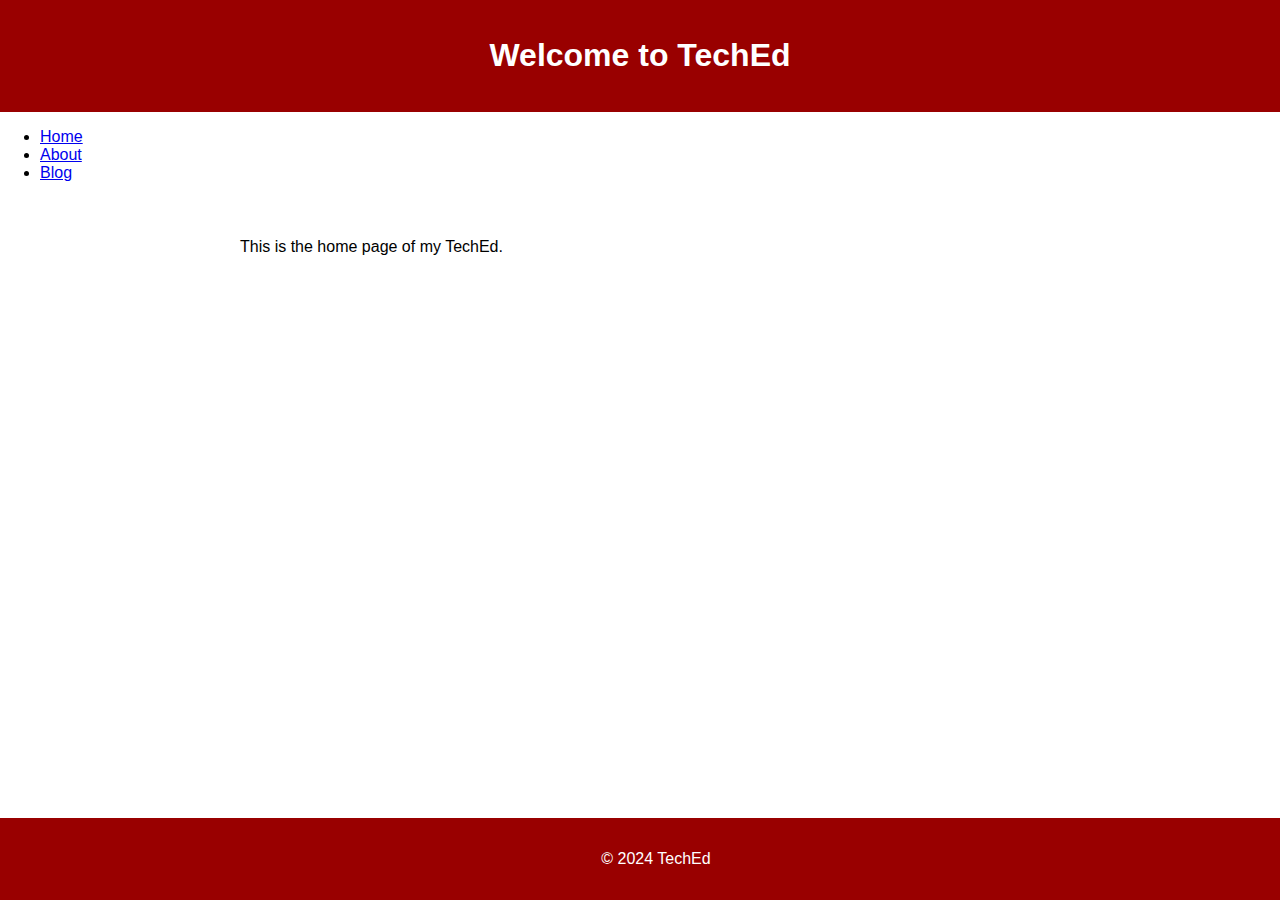
<file: index.html>
<!DOCTYPE html>
<html lang="en">
<head>
    <meta charset="UTF-8">
    <meta name="viewport" content="width=device-width, initial-scale=1.0">
    <link rel="stylesheet" href="style.css">
    <title>Home - APU CubeSat</title>
</head>
<body>
    <header>
        <h1>Welcome to TechEd</h1>
    </header>
    <nav>
        <ul>
            <li><a href="index.html">Home</a></li>
            <li><a href="about.html">About</a></li>
            <li><a href="blog.html">Blog</a></li>
        </ul>
    </nav>
    <main>
        <p>This is the home page of my TechEd.</p>
    </main>
    <footer>
        <p>&copy; 2024 TechEd</p>
    </footer>
</body>
</html>
</file>
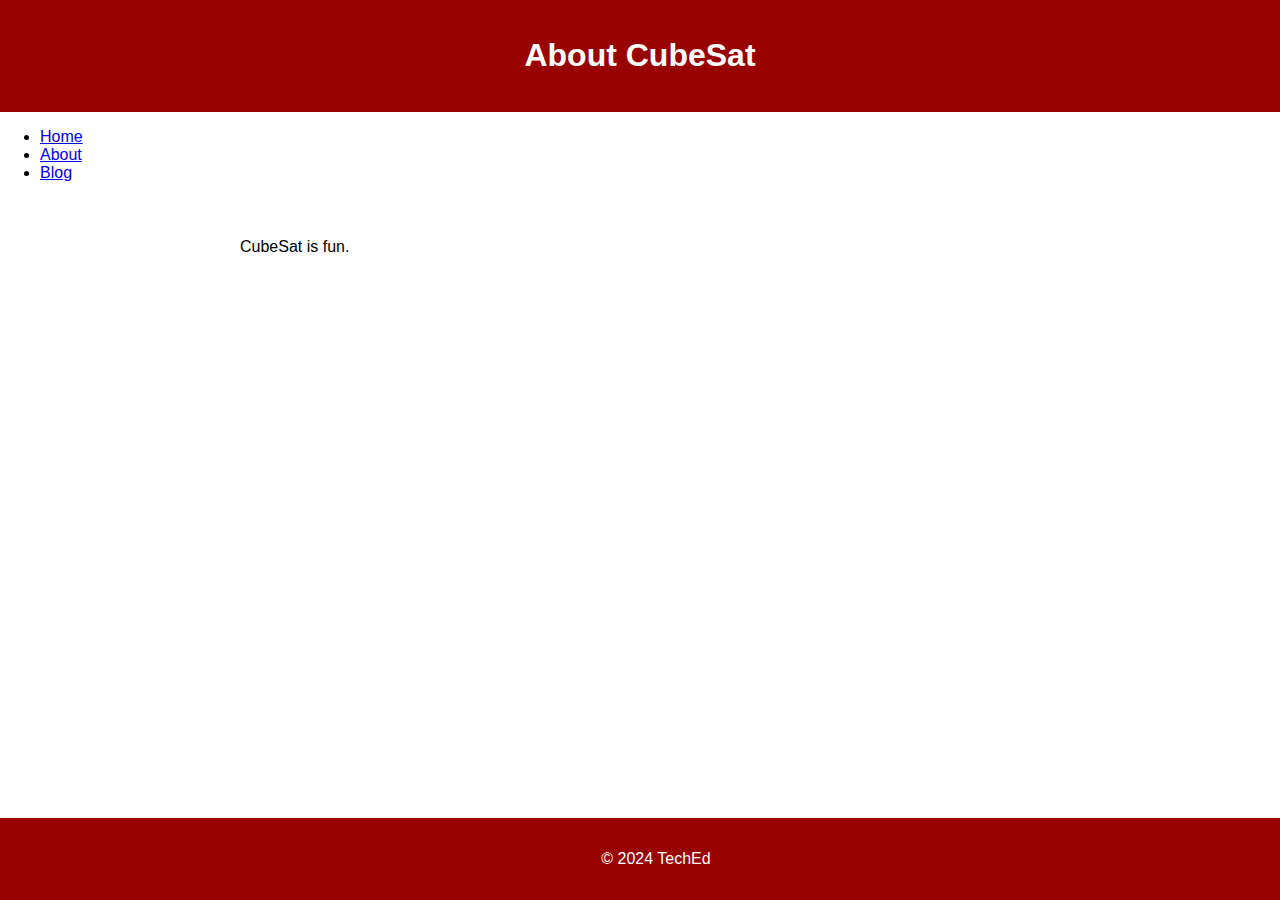
<file: about.html>
<!DOCTYPE html>
<html lang="en">
<head>
    <meta charset="UTF-8">
    <meta name="viewport" content="width=device-width, initial-scale=1.0">
    <link rel="stylesheet" href="style.css">
    <title>About - APU CubeSat</title>
</head>
<body>
    <header>
        <h1>About CubeSat</h1>
    </header>
    <nav>
        <ul>
            <li><a href="index.html">Home</a></li>
            <li><a href="about.html">About</a></li>
            <li><a href="blog.html">Blog</a></li>
        </ul>
    </nav>
    <main>
        <p>CubeSat is fun.</p>
    </main>
    <footer>
        <p>&copy; 2024 TechEd</p>
    </footer>
</body>
</html>
</file>
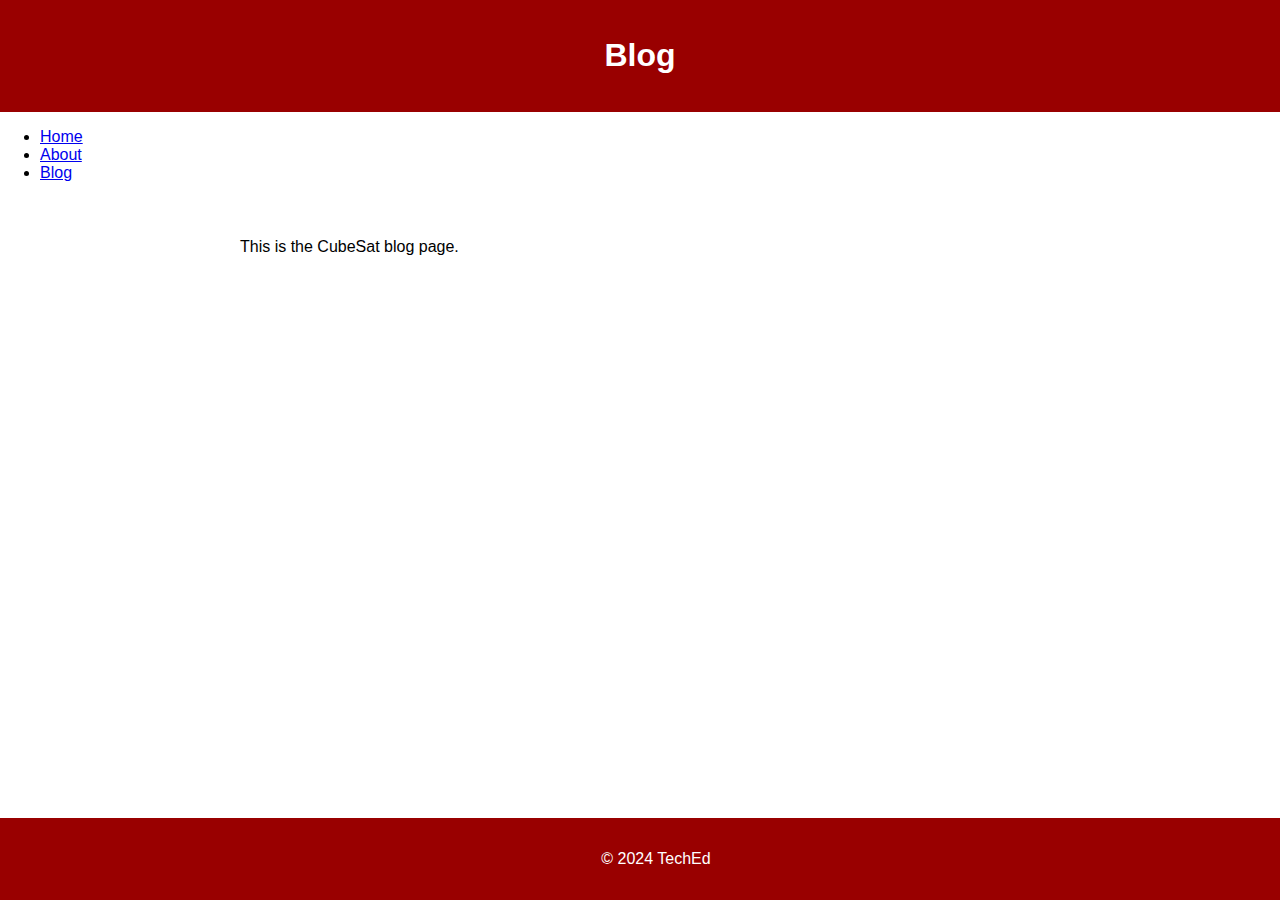
<file: blog.html>
<!DOCTYPE html>
<html lang="en">
<head>
    <meta charset="UTF-8">
    <meta name="viewport" content="width=device-width, initial-scale=1.0">
    <link rel="stylesheet" href="style.css">
    <title>Contact - My Website</title>
</head>
<body>
    <header>
        <h1>Blog</h1>
    </header>
    <nav>
        <ul>
            <li><a href="index.html">Home</a></li>
            <li><a href="about.html">About</a></li>
            <li><a href="blog.html">Blog</a></li>
        </ul>
    </nav>
    <main>
        <p>This is the CubeSat blog page.</p>
    </main>
    <footer>
        <p>&copy; 2024 TechEd</p>
    </footer>
</body>
</html>
</file>
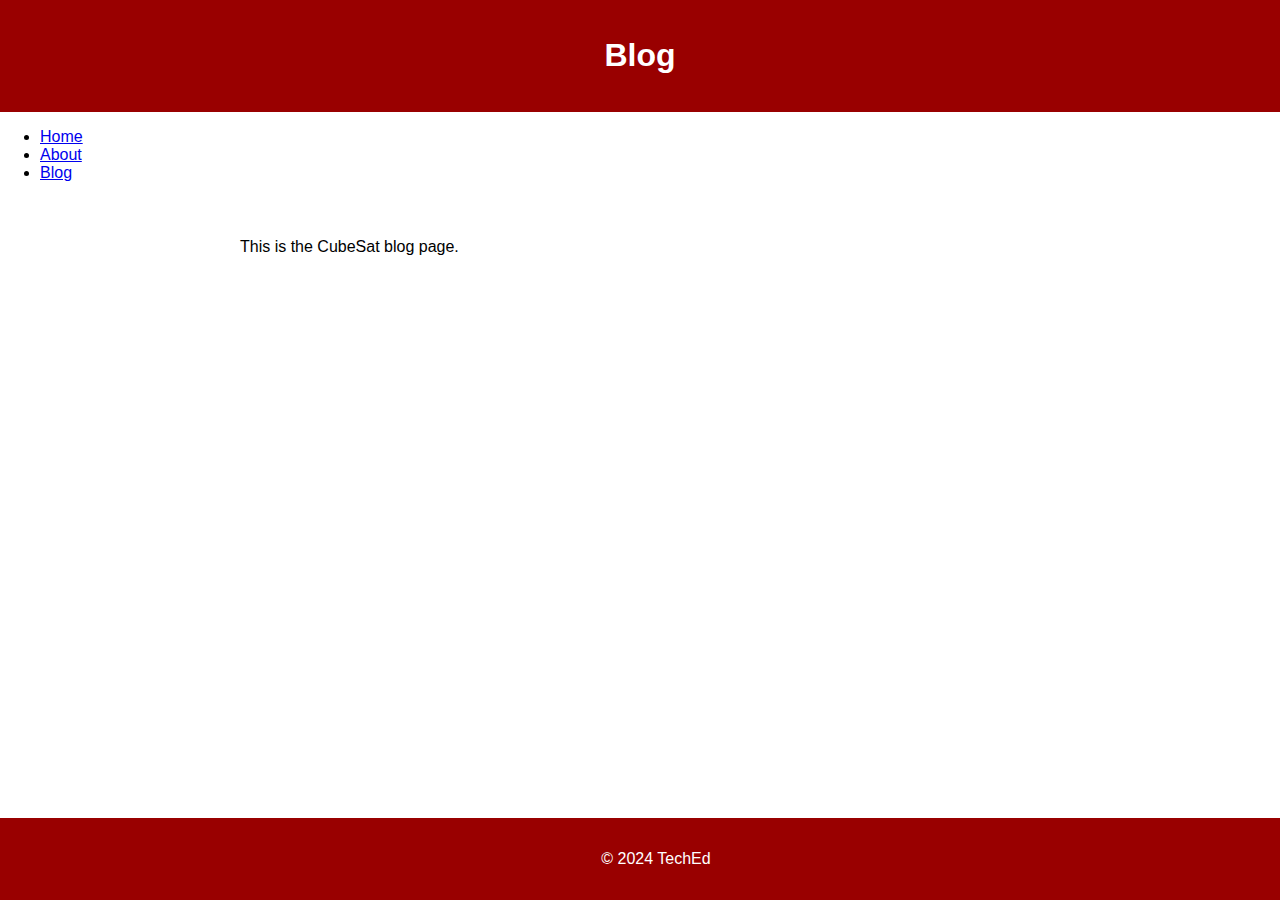
<file: contact.html>
<!DOCTYPE html>
<html lang="en">
<head>
    <meta charset="UTF-8">
    <meta name="viewport" content="width=device-width, initial-scale=1.0">
    <link rel="stylesheet" href="style.css">
    <title>Contact - My Website</title>
</head>
<body>
    <header>
        <h1>Blog</h1>
    </header>
    <nav>
        <ul>
            <li><a href="index.html">Home</a></li>
            <li><a href="about.html">About</a></li>
            <li><a href="contact.html">Blog</a></li>
        </ul>
    </nav>
    <main>
        <p>This is the CubeSat blog page.</p>
    </main>
    <footer>
        <p>&copy; 2024 TechEd</p>
    </footer>
</body>
</html>
</file>
<file: style.css>
body {
    font-family: Arial, sans-serif;
    margin: 0;
    padding: 0;
}

header {
    background-color: #990000;
    color: white;
    padding: 1em;
    text-align: center;
}

main {
    max-width: 800px;
    margin: 20px auto;
    padding: 20px;
}

footer {
    background-color: #990000;
    color: white;
    padding: 1em;
    text-align: center;
    position: fixed;
    bottom: 0;
    width: 100%;
}
</file>
